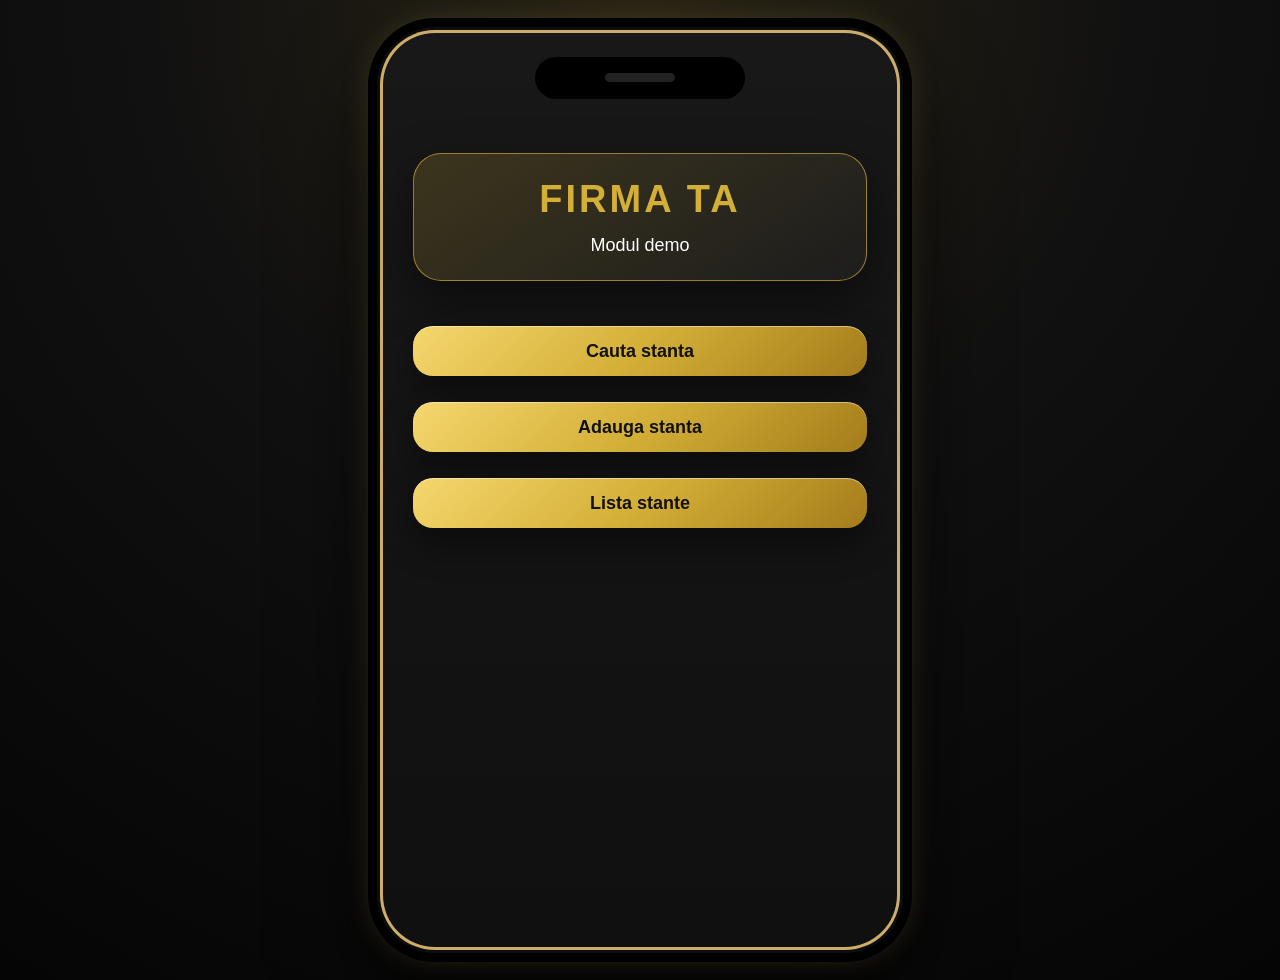
<file: Demo/index.html>
<!DOCTYPE html>
<html lang="ro">
<head>
    <meta charset="UTF-8">
    <meta name="viewport" content="width=device-width, initial-scale=1.0">
    <title>Gestiune Stante</title>

    <!-- ===== MANIFEST PWA ===== -->
    <link rel="manifest" href="manifest.json">

    <!-- ===== CSS ===== -->
    <link rel="stylesheet" href="style.css">
</head>
<body>

    <!-- =======================================================
         APLICATIE PRINCIPALA
    ======================================================== -->

    <div id="app">

        <!-- =======================================================
             HEADER PREMIUM
        ======================================================== -->

        <div class="hero-box">

            <div class="firma-title">
                FIRMA TA
            </div>

            <div class="demo-subtitle">
                Modul demo
            </div>

        </div>

        <!-- =======================================================
             MENIU PRINCIPAL
        ======================================================== -->

        <div class="menu-buttons">

            <button onclick="window.location.href='cauta_stanta.html'">
                Cauta stanta
            </button>

            <button>
                Adauga stanta
            </button>

            <button>
                Lista stante
            </button>

        </div>

    </div>

    <!-- ===== APP JS ===== -->
    <script src="app.js"></script>

</body>
</html>
</file>
<file: Demo/style.css>
/* =======================================================
   GESTIUNE STANTE - STYLE.CSS
======================================================= */

/* ===== RESET GENERAL ===== */

* {
    margin: 0;
    padding: 0;
    box-sizing: border-box;
}

/* =======================================================
   FUNDAL GENERAL
======================================================= */

body {

    background:
        radial-gradient(circle at top, #2a2414 0%, #111111 42%, #050505 100%);

    font-family: Arial, sans-serif;

    min-height: 100vh;

    display: flex;

    justify-content: center;

    align-items: center;

    padding: 30px;

    overflow-x: hidden;
}

/* =======================================================
   TELEFON PREMIUM DESKTOP
======================================================= */

#app {

    position: relative;

    width: 100%;

    max-width: 520px;

    min-height: 920px;

    background:
        linear-gradient(180deg, #181818 0%, #101010 100%);

    border-radius: 55px;

    padding:
        120px 30px 40px 30px;

    border:
        3px solid rgba(214,182,110,0.95);

    box-shadow:
        0 0 0 3px rgba(255,255,255,0.05),
        0 0 0 12px #000000,
        0 0 35px rgba(214,182,110,0.35),
        0 50px 100px rgba(0,0,0,0.85);
}

/* ===== CAMERA TELEFON ===== */

#app::before {

    content: "";

    position: absolute;

    top: 24px;

    left: 50%;

    transform: translateX(-50%);

    width: 210px;

    height: 42px;

    background: #000000;

    border-radius: 30px;
}

/* ===== SENZOR TELEFON ===== */

#app::after {

    content: "";

    position: absolute;

    top: 40px;

    left: 50%;

    transform: translateX(-50%);

    width: 70px;

    height: 9px;

    background: #222222;

    border-radius: 20px;
}

/* =======================================================
   HEADER PREMIUM
======================================================= */

.hero-box {

    padding: 24px 12px;

    border-radius: 28px;

    background:
        linear-gradient(
            145deg,
            rgba(212,175,55,0.20),
            rgba(255,255,255,0.03)
        );

    border:
        1px solid rgba(212,175,55,0.65);

    text-align: center;

    box-shadow:
        0 18px 45px rgba(0,0,0,0.50);
}

/* ===== TITLU FIRMA ===== */

.firma-title {

    color: #d4af37;

    font-size: 38px;

    font-weight: 900;

    letter-spacing: 3px;
}

/* ===== SUBTITLU ===== */

.demo-subtitle {

    margin-top: 14px;

    color: #ffffff;

    font-size: 18px;
}

/* =======================================================
   MENIU
======================================================= */

.menu-buttons {

    margin-top: 45px;
}

/* ===== BUTOANE ===== */

button {

    width: 100%;

    height: 50px;

    margin-bottom: 26px;

    border: none;

    border-radius: 20px;

    background:
        linear-gradient(
            135deg,
            #f5d76e,
            #d4af37,
            #a47c1b
        );

    color: #111111;

    font-size: 18px;

    font-weight: bold;

    cursor: pointer;

    box-shadow:
        0 16px 35px rgba(0,0,0,0.45),
        inset 0 1px 0 rgba(255,255,255,0.45);
}

/* =======================================================
   TELEFON REAL
======================================================= */

@media (max-width: 700px) {

    body {

        padding: 0;

        align-items: flex-start;
    }

    #app {

        max-width: 100%;

        min-height: 100vh;

        border-radius: 0;

        border: none;

        box-shadow: none;

        padding:
            35px 20px 35px 20px;
    }

    #app::before,
    #app::after {

        display: none;
    }

    .firma-title {

        font-size: 52px;
    }

    .demo-subtitle {

        font-size: 23px;
    }

    button {

        height: 70px;

        font-size: 24px;
    }
}
</file>
